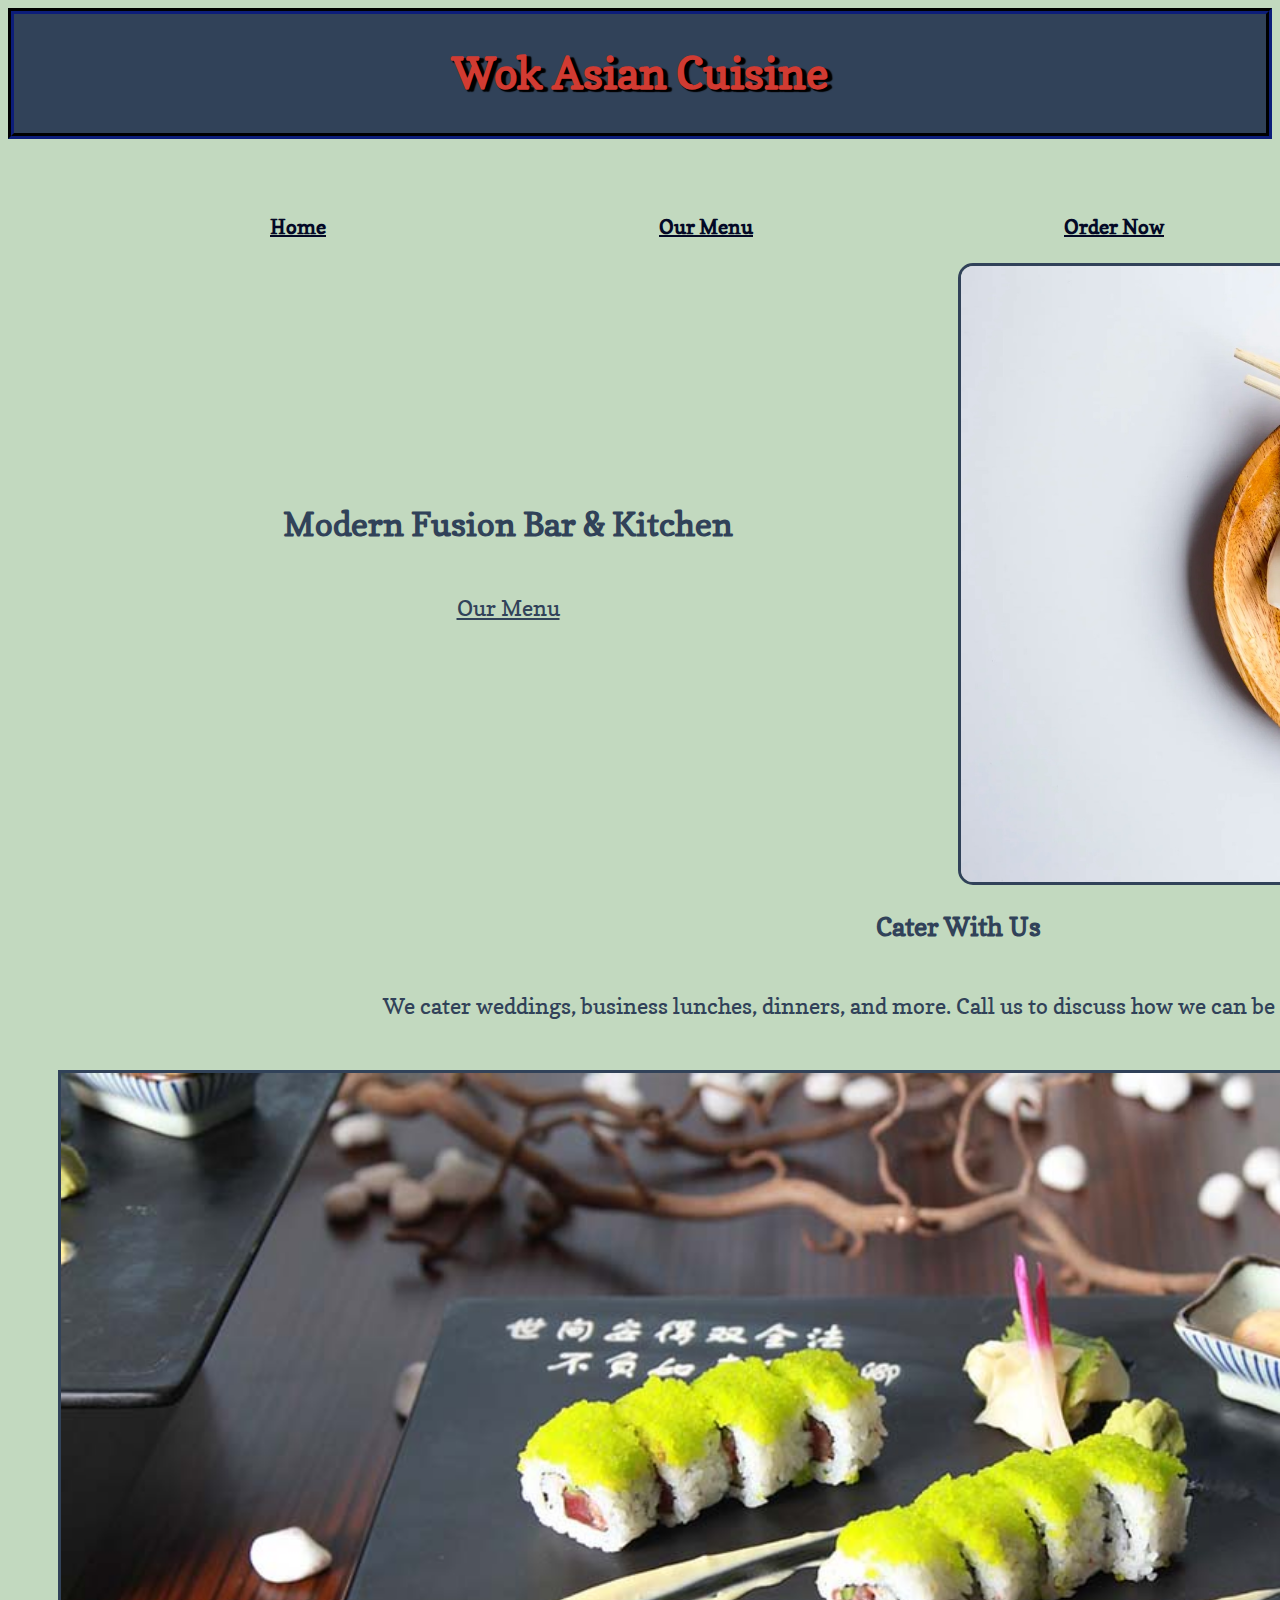
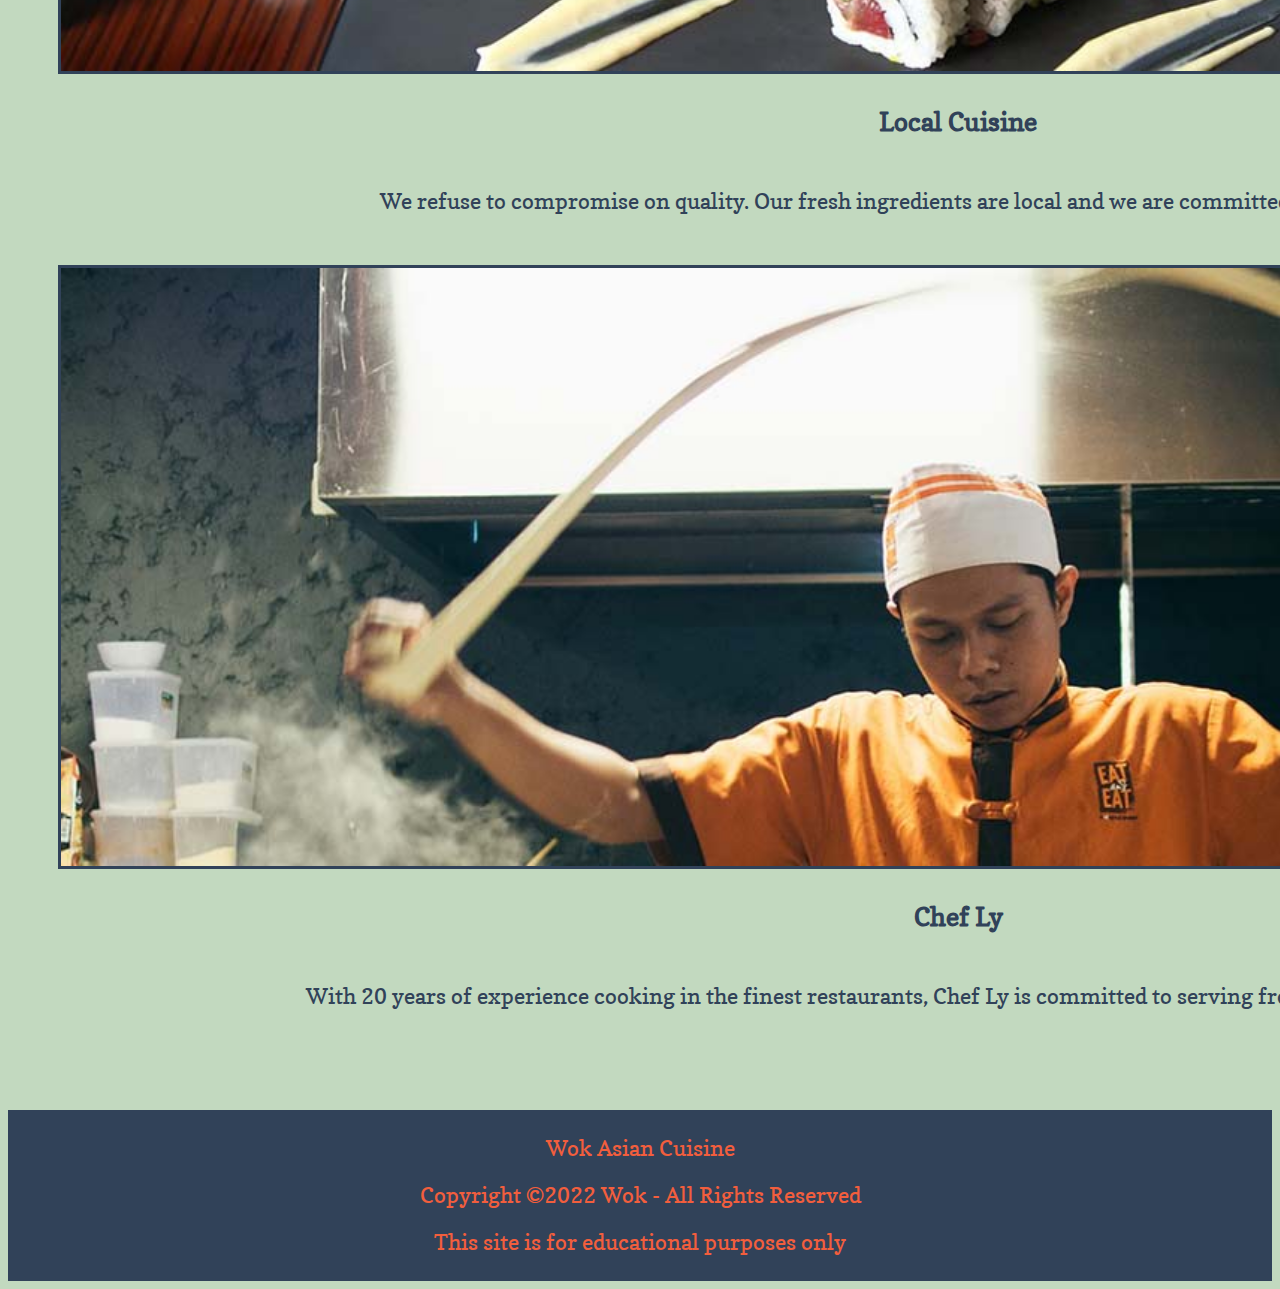
<file: index.html>
<!DOCTYPE html>
<html lang="en">
	<head>
		<meta charset="utf-8">
		<title>Wok Asian Cuisine</title>
		<meta name="author" content="Kaelyn Stowe">
		<meta name="description" content="Home page for Wol Asian Cuisine">
        <link href ="styles.css" rel="stylesheet">
		<link rel="shortcut icon" href="favicon.ico" type="image/x-icon">
		<link rel="icon" href="/favicon.ico" type="image/x-icon">
		
	</head>
	<body>
		<header class ="header-main">
			<h1><a href ="index.html">Wok Asian Cuisine</a></h1>
			
		</header>
		<div id="grid-container">
			<nav class ="nav-main">
				<ul>
					<li><a href="index.html">Home</a></li>
					<li><a href="#">Our Menu</a></li>
					<li><a href="#">Order Now</a></li>
					<li><a href="contact.html">Contact Us</a></li>
				</ul>
			</nav>
			<main>
				<section id = "intros">
					<h2>Modern Fusion Bar & Kitchen</h2>
					<p><u>Our Menu</u></p>
				</section>
                
                <img class="head-image" src= "header-img.jpg" alt="header image">
				
                
                <section id ="caters">
                    <h3>Cater With Us</h3>
                    <p>We cater weddings, business lunches, dinners, and more. Call us to discuss how we can be a part of your next event.</p>
                </section>
                <section id = "locals">
                    <img src= "local.jpg" alt="local food">
                    <h3>Local Cuisine</h3>
                    <p>We refuse to compromise on quality. Our fresh ingredients are local and we are committed to serving fresh cuisine.</p>
                </section>
                <section id = "chefs">
                    <img src= "chef.jpg" alt="chef picture">
                    <h3>Chef Ly</h3>
                    <p>With 20 years of experience cooking in the finest restaurants, Chef Ly is committed to serving fresh food and unique experiences.</p>
                </section>
				
			</main>	
		</div>
		<footer>
            <p>Wok Asian Cuisine</p>
			<p>Copyright &copy;2022 Wok - All Rights Reserved</p>
            <p>This site is for educational purposes only</p>
		</footer>	
	</body>
</html>
</file>
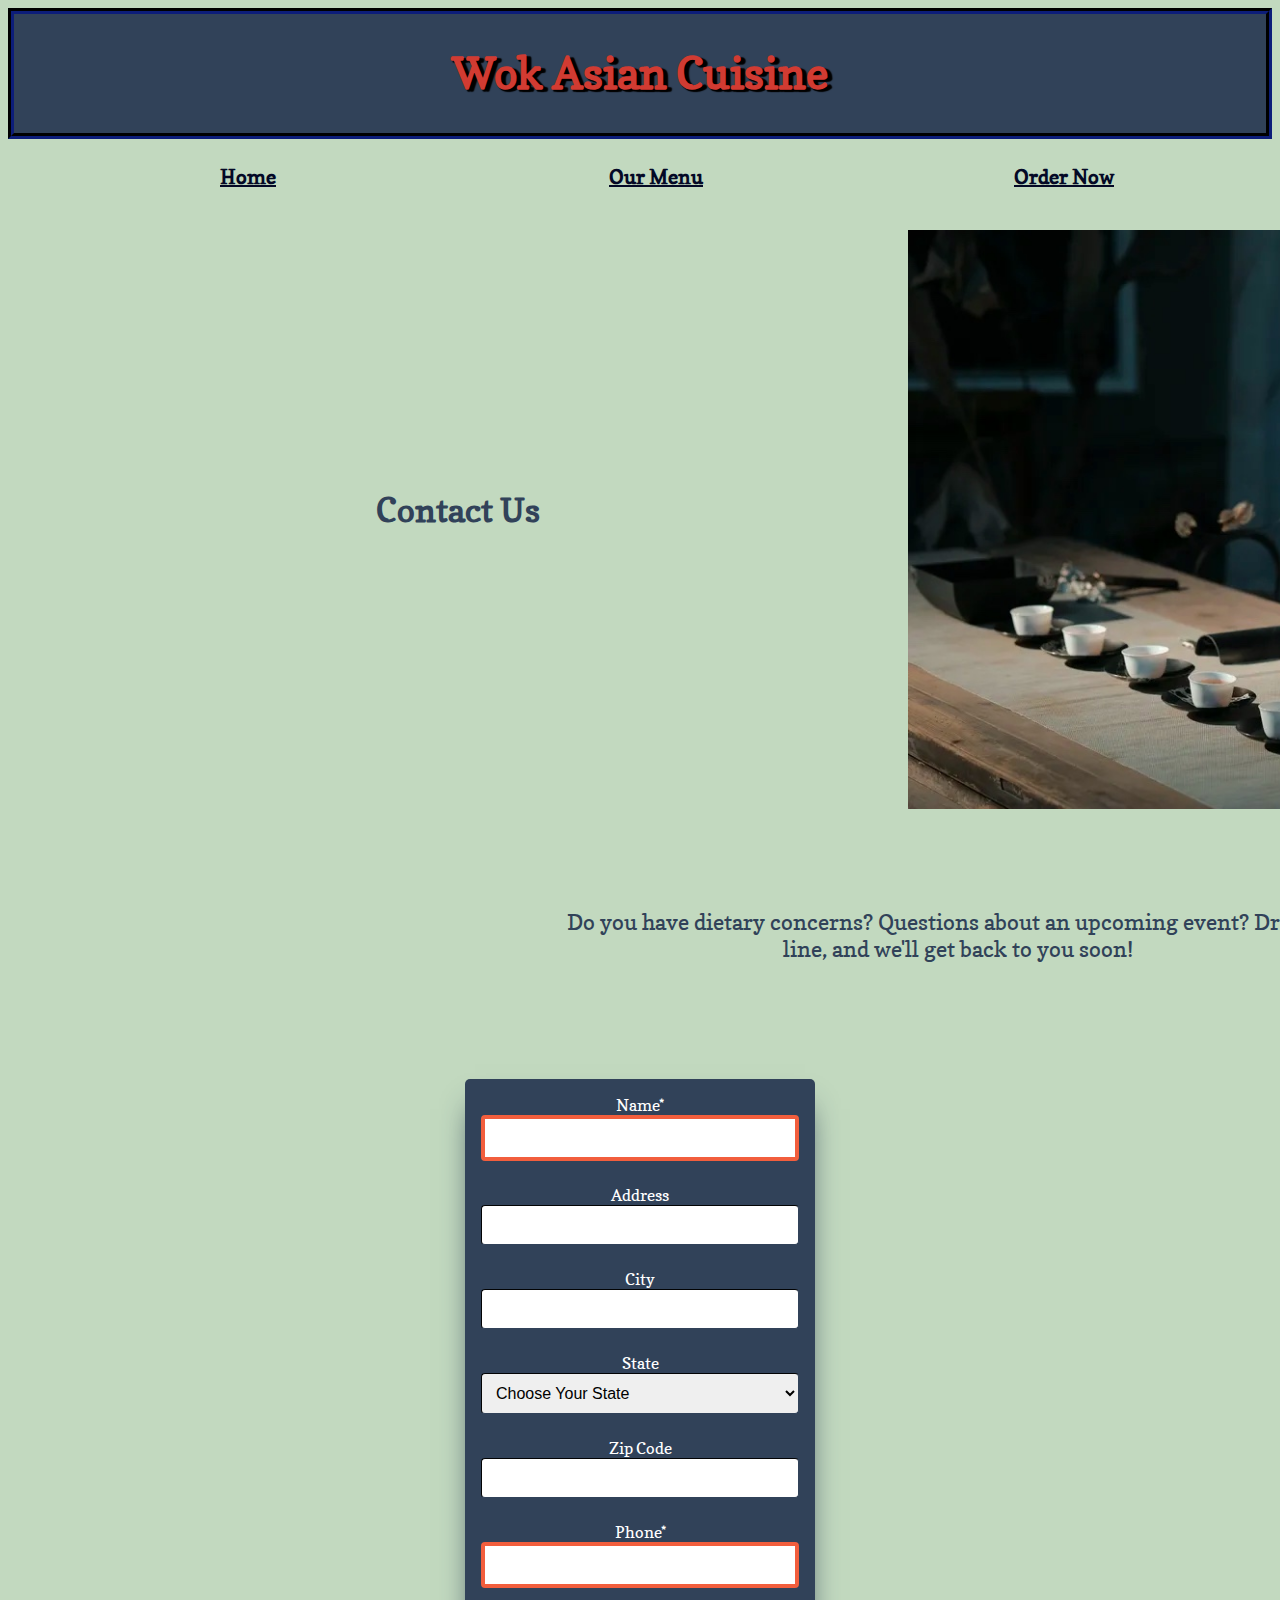
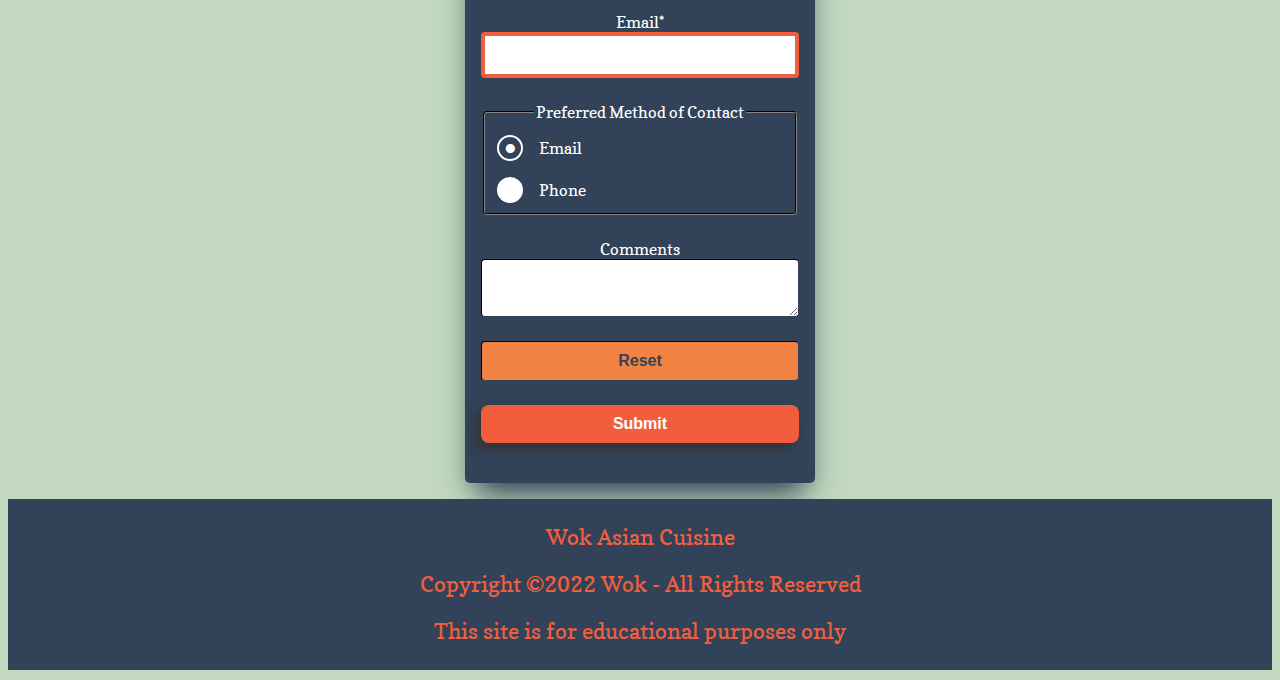
<file: contact.html>
<!DOCTYPE html>
<html lang="en">
	<head>
		<title>Wok Asian Cuisine | Contact</title>
		<meta charset="utf-8">
		<meta name="author" content="Kaelyn Stowe">
		<meta name="description" content="Contact page for Wol Asian Cuisine">
		<link href ="styles.css" rel="stylesheet">
        <link rel="shortcut icon" href="favicon.ico" type="image/x-icon">
        <link rel="icon" href="/favicon.ico" type="image/x-icon">
	</head>

	<body>
		<div id = "wrapper">
			<header>
				<h1><a href ="index.html">Wok Asian Cuisine</a></h1>
			</header>

			<nav>
				<ul>
					<li><a href="index.html">Home</a></li>
					<li><a href="#">Our Menu</a></li>
					<li><a href="#">Order Now</a></li>
					<li><a href="contact.html">Contact Us</a></li>
				</ul>
			</nav>

			<main>
                
				<h2>Contact Us</h2>
                <div class = "center">
				<p>Do you have dietary concerns? Questions about an upcoming event? Drop us a line, and we'll get back to you soon!</p>
                </div>
                <img class = "contact-image" src= "contact-img-optional2.jpg" alt="contact image">
			
			</main>
            <form action="https://wp.zybooks.com/form-viewer.php" method="POST">
                <label for="my-name">Name*</label>
                <input type="text" name="my-name" id="my-name" required>
                <label for="my-address">Address</label>
                <input type="text" name="my-address" id="my-address">
                <label for="my-city">City</label>
                <input type="text" name="my-city" id="my-city">
                <label for="my-state">State</label>
                <select name="my-state" id="my-state">
                    <option value="">Choose Your State</option>
                    <option value="al">AL</option>
                    <option value="ak">AK</option>
                    <option value="az">AZ</option>
                    <option value="ar">AR</option>
                    <option value="ca">CA</option>
                    <option value="co">CO</option>
                    <option value="ct">CT</option>
                    <option value="de">DE</option>
                    <option value="dc">DC</option>
                    <option value="fl">FL</option>
                    <option value="ga">GA</option>
                    <option value="hi">HI</option>
                    <option value="id">ID</option>
                    <option value="il">IL</option>
                    <option value="in">IN</option>
                    <option value="ia">IA</option>
                    <option value="ks">KS</option>
                    <option value="ky">KY</option>
                    <option value="la">LA</option>
                    <option value="me">ME</option>
                    <option value="md">MD</option>
                    <option value="ma">MA</option>
                    <option value="mi">MI</option>
                    <option value="mn">MN</option>
                    <option value="ms">MS</option>
                    <option value="mo">MO</option>
                    <option value="mt">MT</option>
                    <option value="ne">NE</option>
                    <option value="nv">NV</option>
                    <option value="nh">NH</option>
                    <option value="nj">NJ</option>
                    <option value="nm">NM</option>
                    <option value="ny">NY</option>
                    <option value="nc">NC</option>
                    <option value="nd">ND</option>
                    <option value="oh">OH</option>
                    <option value="ok">OK</option>
                    <option value="or">OR</option>
                    <option value="pa">PA</option>
                    <option value="ri">RI</option>
                    <option value="sc">SC</option>
                    <option value="sd">SD</option>
                    <option value="tn">TN</option>
                    <option value="tx">TX</option>
                    <option value="ut">UT</option>
                    <option value="vt">VT</option>
                    <option value="va">VA</option>
                    <option value="wa">WA</option>
                    <option value="wv">WV</option>
                    <option value="wi">WI</option>
                    <option value="wy">WY</option>
                </select>
                <label for="my-zip">Zip Code</label>
                <input type="number" name="my-zip" id="my-zip">
                <label for="my-phone">Phone*</label>
                <input type="tel" name="my-phone" id="my-phone" required>
                <label for="my-email">Email*</label>
                <input type="email" name="my-email" id="my-email" required>
                <fieldset>
                    <legend>Preferred Method of Contact</legend>
                    <input type="radio" name="contact-pref" id="pref-email" checked>
                    <label for="pref-email">Email</label>
                    <input type="radio" name="contact-pref" id="pref-phone">
                    <label for="pref-phone">Phone</label>
                </fieldset>
                <label for="my-comments">Comments</label>
                <textarea name="my-comments" id="my-comments"></textarea>
                <input type="reset" value="Reset">

                <input type="submit" name="my-submit" id="my-submit" value="Submit">
            </form>
			<footer>
                <p>Wok Asian Cuisine</p>
                <p>Copyright &copy;2022 Wok - All Rights Reserved</p>
                <p>This site is for educational purposes only</p>
			</footer>
		</div>
	</body>
</html>
</file>
<file: styles.css>
@import url('https://fonts.googleapis.com/css?family=Copse');

*{
    box-sizing: border-box;
}
body{
    

    font-family: Copse,Verdana, serif;
    text-align: center;
    font-size: 22px;
    color: #314259;
   

}
#grid-container{
    width: 1280px;
    margin: 50px;
}

html{
    
    background-color: #c2d9bf;
    background-image: url("https://www.transparenttextures.com/patterns/mirrored-squares.png");
    /* This is mostly intended for prototyping; please download the pattern and re-host for production environments. Thank you! */
}

main{
    display: grid;
    grid-template-columns: 900px 900px ;
    grid-template-rows: auto;
    grid-template-areas: 
      
      " intro  image  "
      " cater  cater  "
      " local  local  "
      "  chef   chef  ";
      
  }
header{
    border: 6px groove #040926;
    background-color: #314259;
    line-height: 60px;
    text-align: center;
    
 }
p{
    text-align: center;    
    margin: 50px;

}

#intros{
    grid-area: intro;
    align-self: center;
 }
main img{
    grid-area: image;
    width:100%;
    height: auto;
    border: 3px solid #314259;
    
 }
.head-image{
    border-radius: 15px;
    
 }
.contact-image{
    width:75%;
    padding-top: 17px;
    border:none;
 }
form{
	width: 350px;
	margin: 16px auto;
	background-color: #314259;
	padding:16px;
	color: white;
    font-size: 16px;
    box-shadow: rgb(38, 57, 77) 0px 20px 30px -10px;

	border-radius: 5px;
}
input, label, select, textarea{
	display:block;
	width: 100%;
}

input,select, textarea{
	padding: 10px;
	font-size: 1rem;
	margin-bottom: 24px;
	border-radius: 4px;
	border: 1px inset #314259;
}

fieldset{
	margin-bottom: 24px;
	border-radius: 4px;
	border-color: #363432;
	display: grid;
	grid-template-columns: 1fr;
	gap: 8px 0;
}

fieldset label{
	margin-left: 0;
}
input[type=submit]{
	background-color: #F25E3D;
	border: none;
	color: #fff;
	font-weight: bold;
    border-radius: 8px;
	box-shadow: -5px 6px 10px #363432;
}

input:invalid, select:invalid, textarea:invalid{
	border: 4px solid #F25E3D;
}

input:focus, select:focus, textarea:focus{
	outline: 3px solid #314259;
}
input[type=reset]{
    background-color: #F28241;
    color:#314259;
    font-weight: bold;
}
input[type=reset]:focus{
	outline: 3px solid #F25E3D;
}

input[type=reset]:hover{
	box-shadow: -3px 3px 5px #363432;
}
input[type=submit]:focus{
	outline: 3px solid #F25E3D;
}
input[type=submit]:hover{
	box-shadow: -3px 3px 5px #363432;
}

input[type=radio] + label {
    cursor: pointer;
    display: flex;
    align-items: center;
}

input[type=radio] {
    appearance: none;
    margin: 0;
    padding: 0;
    border: none;
    font-size: 0;
    border-radius: 0;
}
input[type=radio] + label::before {
    content: "\00a0";  
    font-size: 2.25em;
    line-height: 0.65;
    border-radius: 50%;
    display: inline-block;  
    height: 20px;
    width: 22px;
    text-align: center;
    margin-right: 16px;
    border: 2px solid white;   
    background-color: #fff;
    padding-bottom: 2px;
}

input[type=radio]:checked + label::before {
    content: "\2022";
    color: #fff;
    background: #314259;
}

input[type=radio]:focus{
    outline: none;
}

input[type=radio]:focus + label::before {
    box-shadow: 0 0 0 3px #314259;
}

#caters {
    grid-area: cater;
 }
#locals {
    grid-area: local;
 }
#chefs {
    grid-area: chef;
 }
 
h1{
    text-shadow: 5px 2px 1px black, 2px 2px 1px black;
    color:#F25E3D;
    text-align: center;
 }
 
h1 a:link,h1 a:visited {
    text-decoration: none;
    color: #D13B32;
}
h2{
    align-self: center;
 }

nav{
	padding: 0.1rem 0;
    
}
nav li{
	list-style-type: none;
	display: inline-block;
    text-align: center;
   
}
nav ul {
    display: grid;
    grid-template-columns: 400px 400px 400px 400px;
    gap: 0.5rem;
}
nav a{
	text-decoration-color: #040926;
	color: #040926;
	font-size: 20px;
	font-weight: bold;
	margin: 0 1em;
}
nav a:active{
    background-color:#F25E3D;
}
a:hover {
    color:#F25E3D;
  }
h2,h3{
    text-align: center;
}
.center{
    width:100%;
    margin-top:50px;
    margin-bottom: 50px;
    margin-right: 500px;
    margin-left: 500px;
  }

footer{
    background-color: #314259;
    grid-area: footer;
    color: #F25E3D;
    padding-top:5px;
    padding-bottom: 5px;
 }
footer p{
    margin:20px;
 }
</file>
